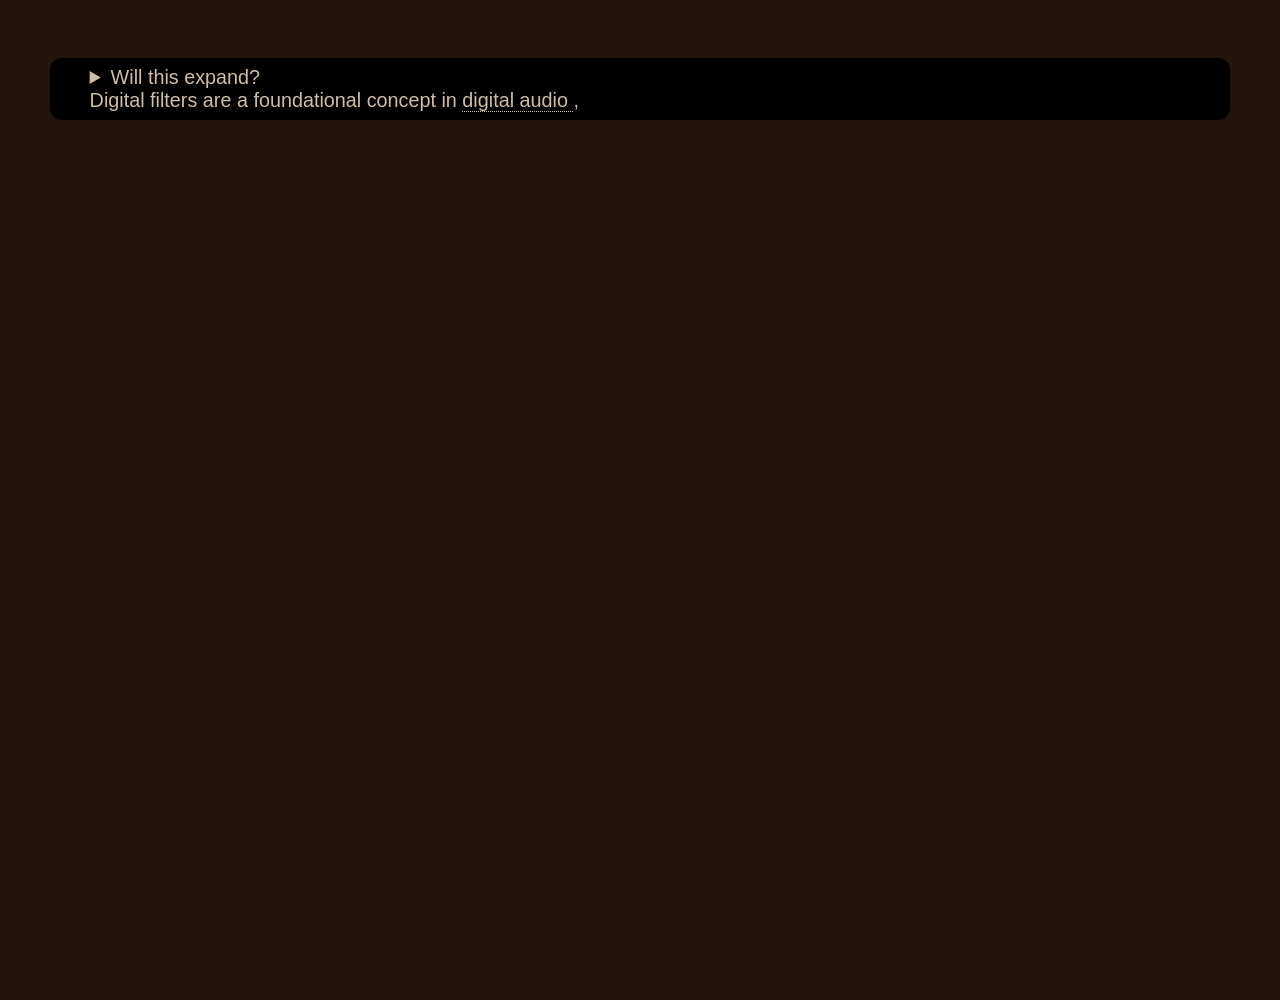
<file: docs/test.html>
<!DOCTYPE html>
<meta name="viewport" content="initial-scale=1, maximum-scale=1, width=device-width, viewport-fit=cover">
<meta name="apple-mobile-web-app-capable" content="yes">
<html xmlns="http://www.w3.org/1999/xhtml">

<html>
    <head>
        <meta charset="utf-8" />
        <meta name="generator" content="pandoc 3.13" />
        <meta name="viewport" content="width=device-width, initial-scale=1.0, user-scalable=yes" />
        <title> Digital Filter Visualizer </title>
        <link rel="stylesheet" type="text/css" href="style.css">
        <link rel="stylesheet" type="text/css" href="qr.css">

    </head>
    <body>

        <div class="container">

            <div class="abstract">

         <details>
                    <summary> Will this expand? </summary>

                    <p>
                        This is implemented as a standalone app as well as a VST3 plug-in available at <a href="https://www.github.com/Audio-Builders-Foundry/digital_filter_visualiser"> DigitalFilterVisualiser </a>
                    </p>
                </details>


Digital filters are a foundational concept in <span class="tooltip" tabindex="0">digital audio<span class="tooltip-text">Is this working?</span> </span>,


            </div>

        </div>

    </body>

</html>
</file>
<file: docs/style.css>
body {
    background: linear-gradient(#21150D, #21150D);

    font-size: 18px;
    font-family: Helvetica, Calibri, sans-serif;

    text-align: center;

    min-height: 100vh;

    padding-left: 0.4em;
    padding-right: 0.4em;

}

 .container {
  margin-left: 0 env(safe-area-inset-left);
  margin-right: 0 env(safe-area-inset-right);
}

@media (pointer:coarse) {
    /* custom css for "touch targets" */
    body { font-size: 17px;
    }
}




h1 {
    display: flex;
    justify-content: center;
    flex-flow: column wrap;

    color: #ffeef2;
    font-size: 1.4em;

    padding-bottom: 0.5em;
    padding-top: 0;
    margin-bottom: 0;

}


h2 {
    display: flex;
    justify-content: center;
    flex-flow: column wrap;

    padding-left: 1em;
    padding-right: 1em;
    padding-top: 0;

    color: #edd3c4;

    font-weight: 600;
    font-size: 1.2em;

    margin-top: 0;
    margin-bottom: 1em;
}


h3 {
    display: flex;
    justify-content: center;
    flex-flow: column wrap;

    font-style: italic;

    padding-left: 1em;
    padding-right: 1em;

    color: #edd3c4;

    font-weight: 400;
    font-size: 1.1em;

    padding-top: 0.4em;
    padding-bottom: 0.4em;

    margin-top: 2em;
    margin-bottom: -0.3em;
}

#filter-name {
    display: flex;
    justify-content: center;
    flex-flow: column wrap;

    color: #ffeef2;
    font-size: 2.3em;

    margin-top: 0;
    margin-bottom: 0.4em;
    padding-bottom: 0;
    padding-top: 0;

}

#poster-title {
    display: flex;
    justify-content: center;
    flex-flow: column wrap;

    color: #ffeef2;
    font-size: 1.6em;

    margin-top: 0;
    margin-bottom: 0;

    padding-bottom: 0.5em;
    padding-top: 0;

}

.abstract {

    justify-content: center;
    flex-flow: column wrap;

    text-align: left;

    background-color: #000;

    padding-left: 2em;
    padding-right: 2em;
    padding-top: 0.4em;
    padding-bottom: 0.4em;

    margin: 0.4em auto;

    color: #CEBDA7;

    font-weight: 200;
    font-size: 1.1em;

    min-width: 7em;
    max-width: 58em;

    margin-top: 0.4em;
    margin-bottom: 2em;

    border-radius: 12px;
}

.mini-header {
    display: flex;
    justify-content: center;
    flex-flow: column wrap;

    text-align: center;

    background: linear-gradient(#dddddd, #777777);

    position: relative;
    padding-left: 2em;
    padding-right: 2em;

    margin: 0;

    color: #000;

    font-weight: 600;
    font-size: 1.1em;

    padding-top: 0.4em;
    padding-bottom: 0.4em;

    margin-top: 0.4em;
    margin-bottom: 0;

    border-radius: 8px;
}


/* Screws */
.mini-header::before,
.mini-header::after {
    content: "";
    position: absolute;

    top: 50%;
    transform: translateY(-50%);

    width: 10px;
    height: 10px;

    border-radius: 50%;

    background:
    linear-gradient(
        45deg,
        transparent 43%,
        #444 44%,
        #444 55%,
        transparent 56%
    ),
    linear-gradient(135deg, #eee, #777);
    border: 1px solid #666;

    box-shadow:
        inset 1px 1px 2px rgba(255,255,255,0.7),
        inset -1px -1px 2px rgba(0,0,0,0.5),
        1px 1px 2px rgba(0,0,0,0.4);
}

/* Left screw */
.mini-header::before {
    left: 10px;
    transform: translateY(-50%) rotate(-20deg);
}

/* Right screw */
.mini-header::after {
    right: 10px;
    transform: translateY(-50%) rotate(25deg);
}




.fig {

    display: flex;
    justify-content: center;
    flex-flow: column wrap;

    text-align: center;
    font-size: 0.8em;

}

.diagram {
    display: block;
    width: 100%;
    box-sizing: border-box;
    padding-left: 2em;
    padding-right: 2em;
}

.tooltip {
    position: relative;
    cursor: help;
    display: inline;

    border-bottom: 1px dotted #CEBDA7;
}

.tooltip-text {
    visibility: hidden;
    opacity: 0;

    position: absolute;
    bottom: 150%;
    left: 50%;
    transform: translateX(-50%);

    width: 250px;
    padding: 1em;

    background: #333;
    color: #FFEEF2;

    border: 1px solid #969390;
    border-radius: 8px;

    font-size: 0.8em;
    font-weight: normal;
    line-height: 1.4;

    z-index: 10;

    transition: opacity 0.2s;
}

.tooltip:hover .tooltip-text,
.tooltip:focus .tooltip-text {
    visibility: visible;
    opacity: 1;
}

/* ============================================================= */

/* Stylink links */




a {
    display: inline-block;
}
a:link {
    color: #FFEEF2;
    text-decoration: none;
}
a:visited {
    color: #FFEEF2;
    text-decoration: none;
}
a:hover {
    color: #FFEEF2;
    text-decoration: none;
    font-weight: 400;
    letter-spacing: 0.01em;
}
a:active {
    color: #FFEEF2;
    text-decoration: none;
    font-weight: 400;
}


/* End of:  Stylink links */
/* ============================================================= */








footer {

    color: rgba(237, 211, 196, 0.4);

    margin-top: auto;

    padding: 2em 0 1.5em;
    vertical-align: middle;

    font-weight: lighter;

    bottom: 0;
    width: 100%;
    height: 2.5em;   /* Height of the footer */
    text-align: center;

    clear:  both;
}
</file>
<file: docs/qr.css>
<style>
    /* Default styles provided by pandoc.
    ** See https://pandoc.org/MANUAL.html#variables-for-html for config info.
    */
    html {
      color: #1a1a1a;
      color: light-dark(#1a1a1a, #fdfdfd);
      background-color: #fdfdfd;
      background-color: light-dark(#fdfdfd, #1a1a1a);
      color-scheme: light dark;
    }
    body {
      margin: 0 auto;
      padding-left: 50px;
      padding-right: 50px;
      padding-top: 50px;
      padding-bottom: 50px;
      hyphens: auto;
      overflow-wrap: break-word;
      text-rendering: optimizeLegibility;
      font-kerning: normal;
    }
    @media (max-width: 600px) {
      body {
        font-size: 0.9em;
        padding: 12px;
      }
      h1 {
        font-size: 1.8em;
      }
    }
    @media print {
      html {
        color-scheme: light only;
      }
      html, body, pre, code {
        background-color: transparent;
      }
      body, a, a:visited, blockquote {
        color: black;
      }
      pre, code {
        padding: 0;
      }
      p, h2, h3 {
        orphans: 3;
        widows: 3;
      }
      h2, h3, h4 {
        page-break-after: avoid;
      }
    }
    p {
      margin: 1em 0;
    }
    a, a:visited {
      color: inherit;
    }
    img {
      max-width: 100%;
    }
    svg {
      height: auto;
      max-width: 100%;
    }
    h1, h2, h3, h4, h5, h6 {
      margin-top: 1.4em;
    }
    h5, h6 {
      font-size: 1em;
      font-style: italic;
    }
    h6 {
      font-weight: normal;
    }
    ol, ul {
      padding-left: 1.7em;
      margin-top: 1em;
    }
    li > ol, li > ul {
      margin-top: 0;
    }
    blockquote {
      margin: 1em 0 1em 1.7em;
      padding-left: 1em;
      border-left: 2px solid;
      border-color: #e6e6e6;
      border-color: light-dark(#e6e6e6, #4c4c4c);
      color: #606060;
      color: light-dark(#606060, #b6b6b6);
    }
    code {
      white-space: pre-wrap;
      font-family: Menlo, Monaco, Consolas, 'Lucida Console', monospace;
      font-size: 85%;
      margin: 0;
      hyphens: manual;
    }
    pre {
      margin: 1em 0;
      overflow: auto;
    }
    pre code {
      padding: 0;
      overflow: visible;
      overflow-wrap: normal;
    }
    .sourceCode {
     background-color: transparent;
     overflow: visible;
    }
    hr {
      border: none;
      border-top: 1px solid currentColor;
      height: 1px;
      margin: 1em 0;
    }
    table {
      margin: 1em 0;
      border-collapse: collapse;
      width: 100%;
      overflow-x: auto;
      display: block;
      font-variant-numeric: lining-nums tabular-nums;
    }
    table caption {
      margin-bottom: 0.75em;
    }
    tbody {
      margin-top: 0.5em;
      border-top: 1px solid currentColor;
      border-bottom: 1px solid currentColor;
    }
    th {
      border-top: 1px solid currentColor;
      padding: 0.25em 0.5em 0.25em 0.5em;
    }
    td {
      padding: 0.125em 0.5em 0.25em 0.5em;
    }
    header {
      margin-bottom: 4em;
      text-align: center;
    }
    #TOC li {
      list-style: none;
    }
    #TOC ul {
      padding-left: 1.3em;
    }
    #TOC > ul {
      padding-left: 0;
    }
    #TOC a:not(:hover) {
      text-decoration: none;
    }
    span.smallcaps{font-variant: small-caps;}
    div.columns{display: flex; gap: 1.5em;}
    div.column{flex: auto;}
    @media screen {
    div.columns{gap: min(4vw, 1.5em);}
    div.column{overflow-x: auto;}
    }
    div.hanging-indent{margin-left: 1.5em; text-indent: -1.5em;}
    /* The extra [class] is a hack that increases specificity enough to
       override a similar rule in reveal.js */
    ul.task-list[class]{list-style: none;}
    ul.task-list li input[type="checkbox"] {
      font-size: inherit;
      width: 0.8em;
      margin: 0 0.8em 0.2em -1.6em;
      vertical-align: middle;
    }
  </style>
</file>
